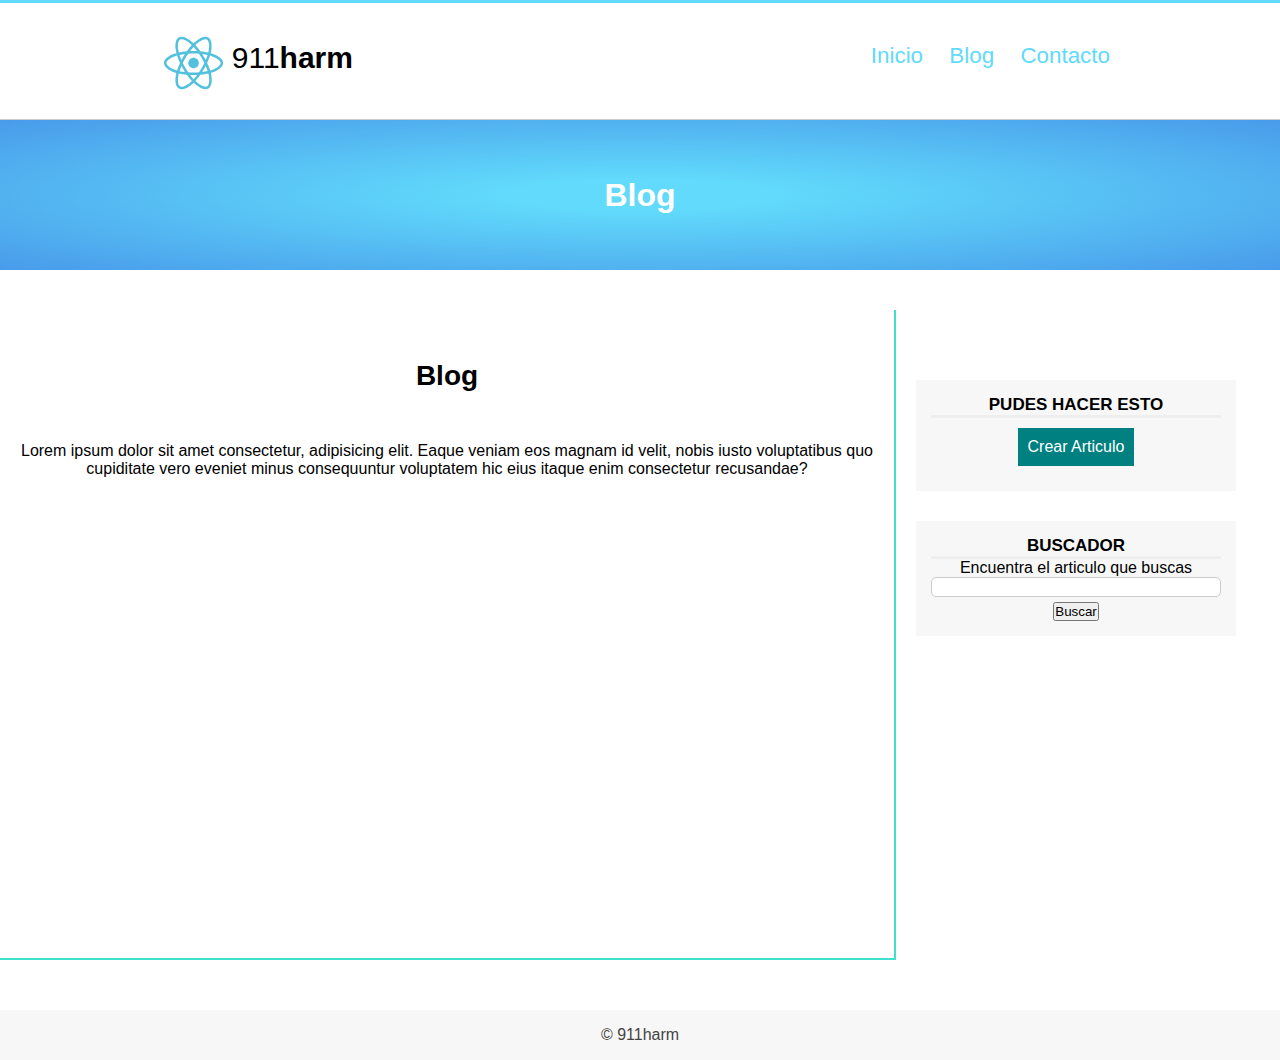
<file: blog.html>
<!DOCTYPE html>
<html lang="en">
<head>
    <meta charset="UTF-8">
    <meta name="viewport" content="width=device-width, initial-scale=1.0">
    <title>Maquetacion</title>
    <link rel="stylesheet" href="css/main.css">
</head>
<body>
    <header>
        <div class="center">
            <!-- logo -->
            <div class="logo">
                <img src="./assets/img/react.svg" class="app-logo" alt="">
                <span id="brand">
                    911<strong>harm</strong>
                </span>
            </div>
            <div id="menu-colap">
                Menu
            </div>
            <div id="colp" class="colp">
                <h2>911harm</h2>
                <span id="close">X</span>
                <ul>
                    <li><a href="/index.html">Inicio</a></li>
                    <li><a href="/blog.html">Blog</a></li>
                    <li><a href="/contact.html">Contacto</a></li>
                </ul>
                
            </div>
            <!-- menu -->
            <nav id="menu">
                <ul>
                    <li>
                    <a href="index.html">Inicio</a>
                    </li>
                    <li>
                    <a href="blog.html">Blog</a>
                    </li>
                    <li>
                    <a href="contact.html">Contacto</a>
                    </li>
                    
                </ul>
            </nav>
            <div class="clearfix"></div>
        </div>
    </header>
    <div class="slider-small">
        <h1>Blog</h1>
    </div>

    <div class="center">
        <section id="content">
            <h2 style="font-size: 28px;margin-top: 50px;">Blog</h2>
            <p style="margin-top: 50px;">Lorem ipsum dolor sit amet consectetur, adipisicing elit. Eaque veniam eos magnam id velit, nobis iusto voluptatibus quo cupiditate vero eveniet minus consequuntur voluptatem hic eius itaque enim consectetur recusandae?</p>
           
        </section>

        <aside id="sidebar">
            <div id="nav-blog" class="sidebar-item">

                <h3>Pudes hacer esto</h3>
                <a href="">Crear Articulo</a>

            </div>
            <div id="search" class="sidebar-item">

                <h3>Buscador</h3>
                <p>Encuentra el articulo que buscas</p>
                    <form action="">
                        <input type="text" name="search"/>
                        <input type="submit" name="submit" value="Buscar">
                    </form>

            </div>
        </aside>
    </div>
    <div class="clearfix"></div>
    <footer id="footer">
        <div class="center">
            <p>&copy; 911harm</p>
        </div>
    </footer>
    <script src="menu.js"></script>
</body>
</html>
</file>
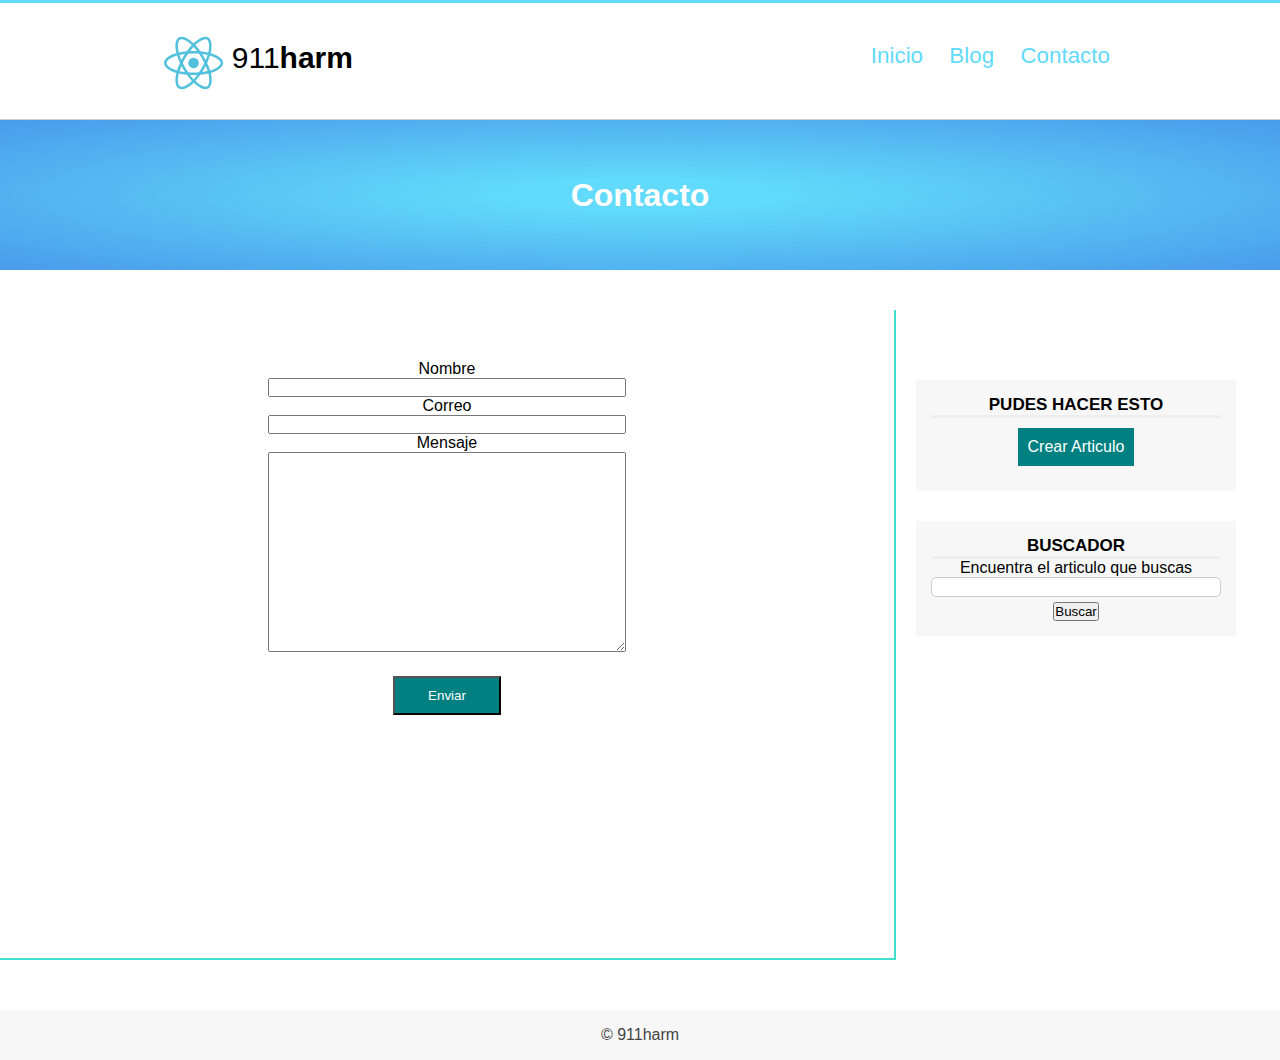
<file: contact.html>
<!DOCTYPE html>
<html lang="en">
<head>
    <meta charset="UTF-8">
    <meta name="viewport" content="width=device-width, initial-scale=1.0">
    <title>Maquetacion</title>
    <link rel="stylesheet" href="css/main.css">
</head>
<body>
    <header>
        <div class="center">
            <!-- logo -->
            <div class="logo">
                <img src="./assets/img/react.svg" class="app-logo" alt="">
                <span id="brand">
                    911<strong>harm</strong>
                </span>
            </div>
            <div id="menu-colap">
                Menu
            </div>
            <div id="colp" class="colp">
                <h2>911harm</h2>
                <span id="close">X</span>
                <ul>
                    <li><a href="/index.html">Inicio</a></li>
                    <li><a href="/blog.html">Blog</a></li>
                    <li><a href="/contact.html">Contacto</a></li>
                </ul>
                
            </div>
            <!-- menu -->
            <nav id="menu">
                <ul>
                    <li>
                    <a href="index.html">Inicio</a>
                    </li>
                    <li>
                    <a href="blog.html">Blog</a>
                    </li>
                    <li>
                    <a href="contact.html">Contacto</a>
                    </li>
                    
                </ul>
            </nav>
            <div class="clearfix"></div>
        </div>
    </header>
    <div class="slider-small">
        <h1>Contacto</h1>
    </div>

    <div class="center">
        <section id="content">
            <div class="center ">
                <form class="form">
                   <div class="center">
                    <label for="name">Nombre</label>
                    <br>
                    <input class="inputs-form" type="text" name="name">
                   </div>
                   <div class="center">
                       
                       <label for="email">Correo</label>
                       <br>
                       <input class="inputs-form" type="email" name="email">
                   </div>
                    <label for="message">Mensaje</label>
                    <br>
                    <textarea name="message" ></textarea>
                    <br>
                    <input id="btn-submit" type="submit" value="Enviar">
                </form>
            </div>
        </section>

        <aside id="sidebar">
            <div id="nav-blog" class="sidebar-item">

                <h3>Pudes hacer esto</h3>
                <a href="">Crear Articulo</a>

            </div>
            <div id="search" class="sidebar-item">

                <h3>Buscador</h3>
                <p>Encuentra el articulo que buscas</p>
                    <form action="">
                        <input type="text" name="search"/>
                        <input type="submit" name="submit" value="Buscar">
                    </form>

            </div>
        </aside>
    </div>
    <div class="clearfix"></div>
    <footer id="footer">
        <div class="center">
            <p>&copy; 911harm</p>
        </div>
    </footer>
    <script src="menu.js"></script>
</body>
</html>
</file>
<file: css/main.css>
* {
  margin: 0;
  padding: 0;
  -webkit-box-sizing: border-box;
          box-sizing: border-box;
  font-family: -apple-system, BlinkMacSystemFont, 'Segoe UI', Roboto, Oxygen, Ubuntu, Cantarell, 'Open Sans', 'Helvetica Neue', sans-serif;
}

body {
  text-align: center;
}

body #menu-colap {
  display: none;
}

body #colp.view {
  display: block;
  width: 90%;
}

body .colp {
  display: none;
  z-index: 100;
  background: rgba(19, 90, 196, 0.774);
  height: 100vh;
  width: 0%;
  position: absolute;
  top: 0;
  left: 0;
  -webkit-transition: 400ms all;
  transition: 400ms all;
}

body .colp #close {
  display: block;
  width: 40px;
  height: 40px;
  position: absolute;
  line-height: 40px;
  bottom: 20px;
  right: 0;
  background: #61dafb;
  font-size: 2rem;
  color: white;
}

body .colp ul li {
  display: block;
  margin: 20px 0;
  padding: 10px;
}

body .colp ul li a {
  text-decoration: none;
  color: white;
  font-size: 1.8rem;
}

body header {
  height: 120px;
  width: 100%;
  border-top: 3px solid #61dafb;
  border-bottom: 1px solid #ccc;
}

body header .center {
  width: 75%;
  margin: 0px auto;
}

body header .center .logo {
  width: 30%;
  font-size: 30px;
  float: left;
  margin-top: 30px;
}

body header .center .logo .app-logo {
  height: 60px;
  display: block;
  float: left;
  -webkit-animation: giro infinite 8s linear;
          animation: giro infinite 8s linear;
}

body header .center .logo #brand {
  padding-top: 8px;
  padding-left: 5px;
  display: block;
  float: left;
}

body header .center #menu {
  width: 70%;
  float: right;
  margin-top: 30px;
  font-size: 1.4rem;
}

body header .center #menu ul {
  text-align: right;
  list-style: none;
}

body header .center #menu ul li {
  display: inline-block;
  padding: 10px;
}

body header .center #menu ul li a {
  text-decoration: none;
  color: #61dafb;
  -webkit-transition: 300ms all;
  transition: 300ms all;
}

body header .center #menu ul li a:hover {
  color: #34879e;
}

body .clearfix {
  clear: both;
  float: none;
}

body .slider-small {
  color: white;
  height: 150px;
  line-height: 150px;
  background: #61dafb;
  background: radial-gradient(ellipse at center, #61dafb 0%, #61dafb 15%, #50aeef 75%, #499bea 100%);
  filter: progid:DXImageTransform.Microsoft.gradient( startColorstr='#61dafb', endColorstr='#499bea', GradientType=1 );
}

body .slider {
  width: 100%;
  height: 300px;
  color: white;
  line-height: 280px;
  background: #61dafb;
  background: radial-gradient(ellipse at center, #61dafb 0%, #61dafb 15%, #50aeef 75%, #499bea 100%);
  filter: progid:DXImageTransform.Microsoft.gradient( startColorstr='#61dafb', endColorstr='#499bea', GradientType=1 );
}

body #content {
  width: 70%;
  float: left;
  min-height: 650px;
  margin-right: 20px;
  margin-top: 40px;
  border-right: 2px solid turquoise;
  border-bottom: 2px solid turquoise;
  margin-bottom: 50px;
}

body #content .form {
  padding-top: 50px;
  width: 40%;
  margin: auto;
}

body #content .form textarea {
  width: 100%;
  min-height: 200px;
}

body #content .form .inputs-form {
  width: 100%;
}

body #content .form #btn-submit {
  margin: 20px auto;
  display: block;
  width: 30%;
  padding: 10px;
  background: teal;
  color: white;
}

body #content .form #btn-submit:hover {
  background: black;
}

body #content .article-item {
  width: 80%;
  padding: 20px;
  text-align: left;
}

body #content .article-item .date {
  display: inline-block;
  margin-top: 20px;
  color: #444;
}

body #content .article-item #p-big {
  margin-top: 20px;
  font-weight: 600;
}

body #content .article-item .image-wrap-big {
  width: 80%;
}

body #content .article-item .image-wrap-big img {
  margin: auto;
  display: block;
  width: 80%;
}

body #content .article-item .image-wrap {
  width: 100px;
  float: left;
  margin-right: 20px;
}

body #content .article-item .image-wrap img {
  display: block;
  width: 100%;
}

body #sidebar {
  width: 25%;
  min-height: 500px;
  margin-top: 80px;
  float: left;
}

body #sidebar input[type="text"] {
  width: 100%;
  height: 20px;
  border: 1px solid #ccc;
  margin-bottom: 5px;
  border-radius: 5px;
}

body #sidebar input[type="text"]:hover, body #sidebar input[type="text"]:focus {
  -webkit-box-shadow: 0 0 5px #444 inset;
          box-shadow: 0 0 5px #444 inset;
}

body #sidebar #nav-blog a {
  margin: 10px auto;
  display: inline-block;
  padding: 10px;
  background: teal;
  text-decoration: none;
  color: white;
  -webkit-transition: 400ms all;
  transition: 400ms all;
}

body #sidebar #nav-blog a:hover {
  background: black;
}

body #sidebar .sidebar-item {
  background-color: #f7f7f7;
  padding: 15px;
  margin-top: 30px;
}

body #sidebar .sidebar-item h3 {
  text-transform: uppercase;
  font-size: 17px;
  margin: 0px;
  border-bottom: 3px solid #eee;
}

body #footer {
  background: #f7f7f7;
  width: 100%;
  height: 50px;
  line-height: 50px;
  color: #444;
}

@-webkit-keyframes giro {
  from {
    -webkit-transform: rotate(0deg);
            transform: rotate(0deg);
  }
  to {
    -webkit-transform: rotate(360deg);
            transform: rotate(360deg);
  }
}

@keyframes giro {
  from {
    -webkit-transform: rotate(0deg);
            transform: rotate(0deg);
  }
  to {
    -webkit-transform: rotate(360deg);
            transform: rotate(360deg);
  }
}

@media (max-width: 880px) {
  body header .center #menu {
    width: 50%;
    margin: auto;
  }
  body header .center .logo {
    width: auto;
    float: none;
  }
}

@media (max-width: 710px) {
  body .slider {
    max-height: 120px;
  }
  body .slider h1 {
    line-height: 120px;
  }
  body header .center #menu {
    display: none;
  }
  body header .center #menu-colap {
    margin-top: 10px;
    float: right;
    width: 55px;
    height: 55px;
    display: block;
    line-height: 48px;
    border: 2px solid #444;
  }
  body header .center #menu-colap:hover {
    background: #34879e;
    color: white;
  }
  body header .center .logo {
    width: 100%;
    float: none;
  }
  body #content {
    width: 100%;
    float: none;
  }
  body #content .form {
    width: 80%;
  }
  body #sidebar {
    float: none;
    margin: auto;
    padding-top: 20px;
    width: 60%;
  }
}

@media (max-width: 350px) {
  body header .center .logo #brand {
    display: inline-block;
    font-size: 1rem;
    line-height: 50px;
  }
}
/*# sourceMappingURL=main.css.map */
</file>
